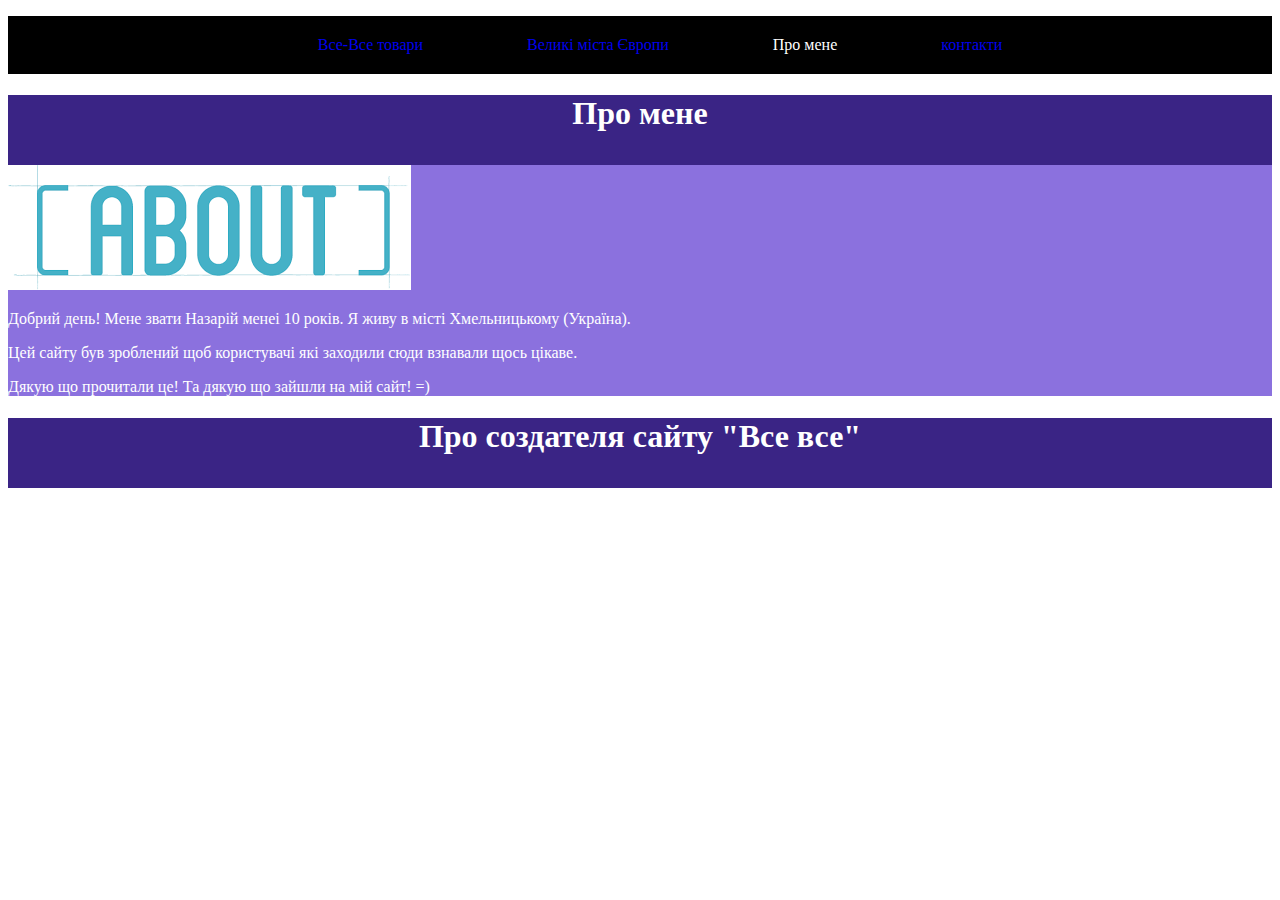
<file: about.html>
<!DOCTYPE html>
<html>
<head>
	<title>Все-все</title>
	<link rel="stylesheet" type="text/css" href="about.css">
</head>
<body>
	 <div class="Menu">
 	  <ul>
 	  	     <a href="Vse vse.html"><li>Все-Все товари</li></a>
             <a href="Mista.html"><li>Великі міста Європи</li></a>
             <li>Про мене</li>
             <a href="contacty.html"><li>контакти</li></a>


 





 	  </ul>









 </div>
<div class="header">
	<h1>Про мене</h1>	


	</div>
<div class="content">
	<img src="[data-uri]">
<p>Добрий день!
Мене звати Назарій менеі 10 років.
Я живу в місті Хмельницькому (Україна).
</p>	
<p>Цей сайту був зроблений щоб користувачі які заходили сюди взнавали щось цікаве.</p>
<p>Дякую що прочитали це!
Та дякую що зайшли на мій сайт! =)</p>
</div>
<div class="footer">
	<h1>Про создателя сайту "Все все"</h1>
</div>

</body>
</html>
</file>
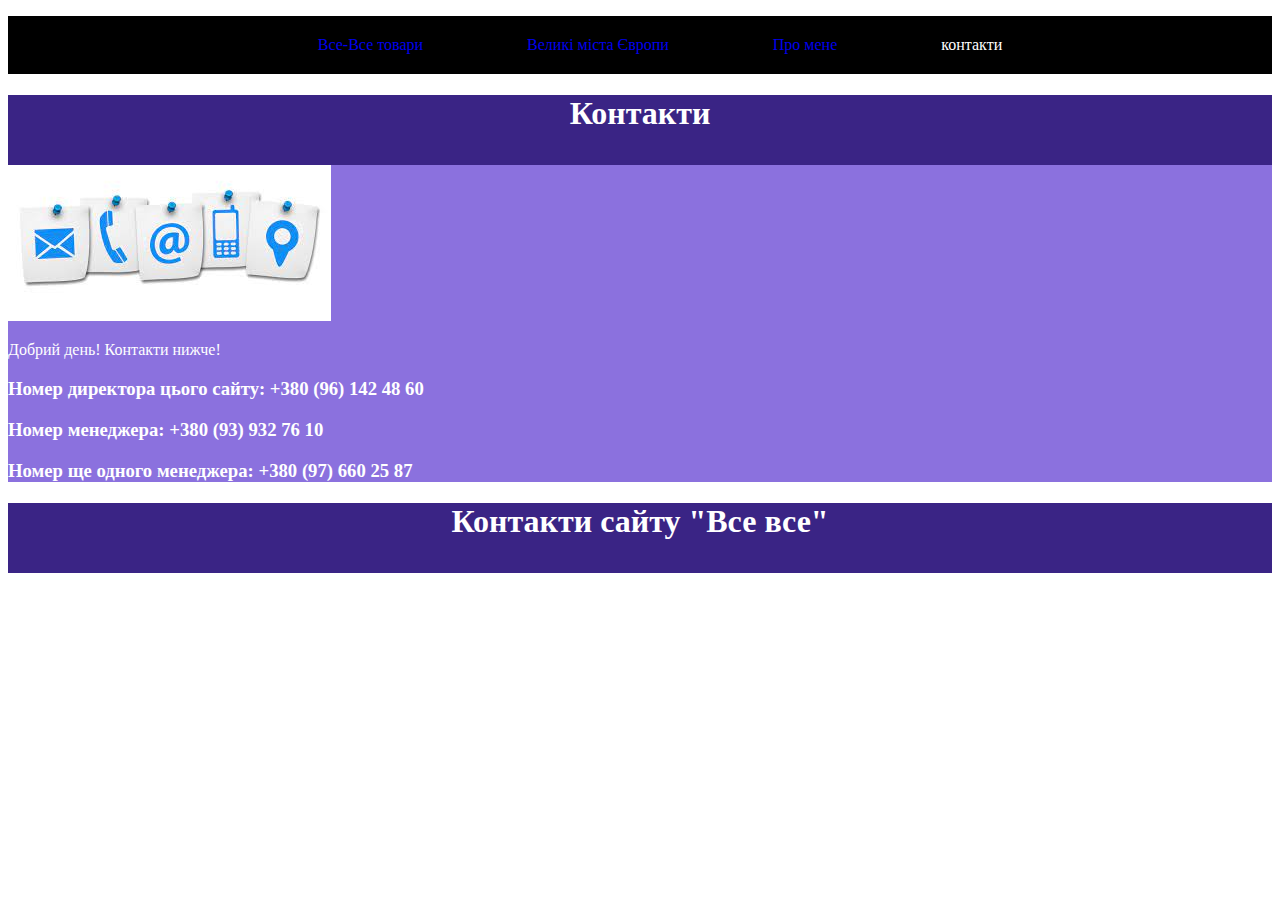
<file: contacty.html>
<!DOCTYPE html>
<html>
<head>
	<title>Все-все</title>
	<link rel="stylesheet" type="text/css" href="contacty.css">
</head>
<body>
	 <div class="Menu">
 	  <ul>
 	  	     <a href="Vse vse.html"><li>Все-Все товари</li></a>
             <a href="Mista.html"><li>Великі міста Європи</li></a>
             <a href="about.html"><li>Про мене</li></a>
             <li>контакти</li>


 





 	  </ul>









 </div>
<div class="header">
<h1>Контакти</h1>	
</div>
<div class="content">
	<img src="[data-uri]">
<p>Добрий день!
Контакти нижче!</p>
<h3>Номер директора цього сайту: +380 (96) 142 48 60</h3>
<h3>Номер менеджера: +380 (93) 932 76 10</h3>
<h3>Номер ще одного менеджера: +380 (97) 660 25 87</h3>



</div>
<div class="footer">
	<h1>Контакти сайту "Все все"</h1>
</div>
</body>
</html>
</file>
<file: about.css>
.Menu li:hover {
 background-color: white;
 color: black;
}
.Menu {
     background-color:black;
    color: white;
    text-align: center;
}

    

ul {
    list-style:none;
    

}
li {
    display: inline-block;
    padding: 20px 50px;


}.header {
background-color: #3a2485;
color: white;
height: 70px;
text-align: center;

}

.footer {
background-color: #3a2485;
color: white;
height: 70px;
text-align: center;

}

.content {
background-color: #8b71de;
color: white;
height: 700px
text-align: center;
}
</file>
<file: contacty.css>
.Menu li:hover {
 background-color: white;
 color: black;
}
.Menu {
     background-color:black;
    color: white;
    text-align: center;

    

}
ul {
    list-style:none;
    

}
li {
    display: inline-block;
    padding: 20px 50px;


}.header {
background-color: #3a2485;
color: white;
height: 70px;
text-align: center;

}

.footer {
background-color: #3a2485;
color: white;
height: 70px;
text-align: center;

}

.content {
background-color: #8b71de;
color: white;
height: 700px
text-align: center;
}
</file>
